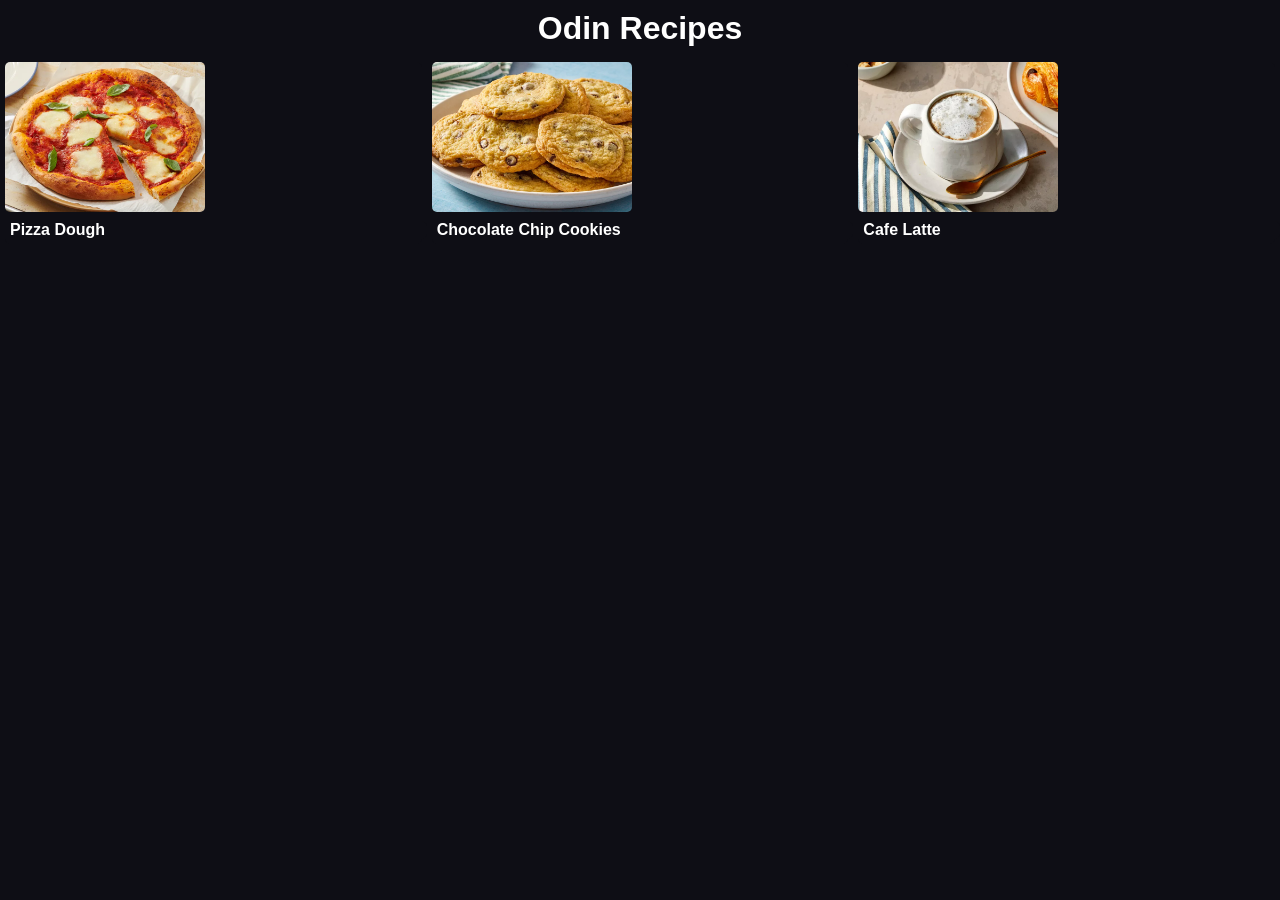
<file: index.html>
<!DOCTYPE html>
<html lang="en">
<head>
    <meta charset="UTF-8">
    <meta name="viewport" content="width=device-width, initial-scale=1.0">
    <title>Odin Recipes</title>
    <link rel="stylesheet" href="style.css">
</head>
<body>
    <h1>Odin Recipes</h1>
    <div>
        <div>
            <img src="recipes/pizzadoughimg.webp" width="200px">
            <div>
                <a href="recipes/pizza-dough.html"><b>Pizza Dough</b></a>
            </div>
        </div>
        <div>
            <img src="recipes/cccookiesimg.webp" width="200px">
            <div>
                <a href="recipes/cc-cookies.html"><b>Chocolate Chip Cookies</b></a>
            </div>
        </div>
        <div>
            <img src="recipes/cafelatte.webp" width="200px">
            <div>
                <a href="recipes/cafelatte.html"><b>Cafe Latte</b></a>
            </div>
        </div>
    </div>
</body>
</html>
</file>
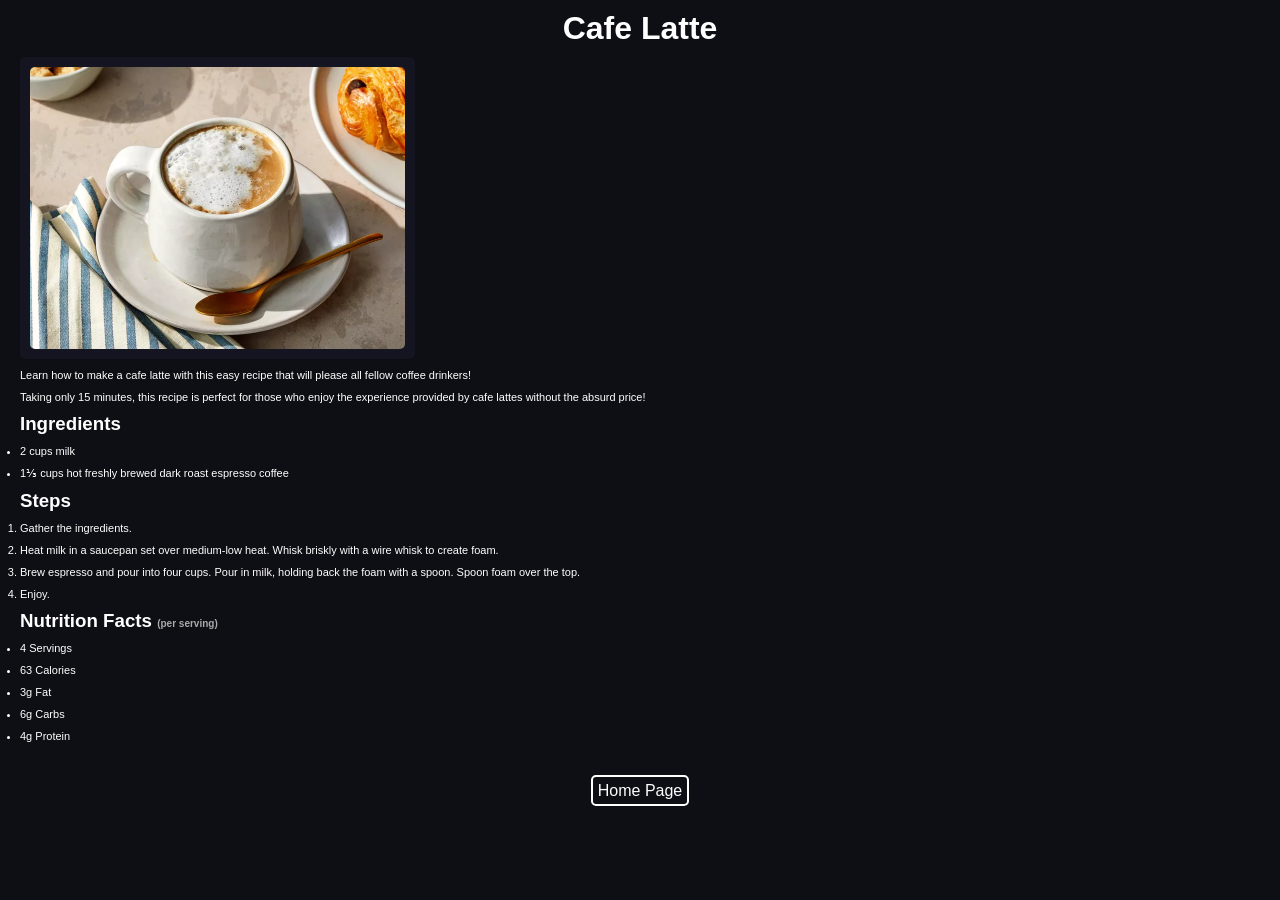
<file: recipes/cafelatte.html>
<!DOCTYPE html>
<html lang="en">
<head>
    <meta charset="UTF-8">
    <meta name="viewport" content="width=device-width, initial-scale=1.0">
    <link rel="stylesheet" href="recipes.css">
    <title>Cafe Latte</title>
</head>
<body>
    <h1>Cafe Latte</h1>
    <div class="img-bg">
        <img src="cafelatte.webp" alt="Perfected cafe latte" width="375">
    </div>
    <p>Learn how to make a cafe latte with this easy recipe that will please all fellow coffee drinkers!</p>
    <p>Taking only 15 minutes, this recipe is perfect for those who enjoy the experience provided by cafe lattes without the absurd price!</p>
    <h3>Ingredients</h3>
    <ul>
        <li>2 cups milk</li>
        <li>1&frac13; cups hot freshly brewed dark roast espresso coffee</li>
    </ul>
    <h3>Steps</h3>
    <ol>
        <li>Gather the ingredients.</li>
        <li>Heat milk in a saucepan set over medium-low heat. Whisk briskly with a wire whisk to create foam.</li>
        <li>Brew espresso and pour into four cups. Pour in milk, holding back the foam with a spoon. Spoon foam over the top.</li>
        <li>Enjoy.</li>
    </ol>
    <h3>Nutrition Facts <span>(per serving)</span></h3>
    <ul>
        <li>4 Servings</li>
        <li>63 Calories</li>
        <li>3g Fat</li>
        <li>6g Carbs</li>
        <li>4g Protein</li>
    </ul>
    <div class="home-page">
        <a href="../index.html" target="_blank">Home Page</a>
    </div>
</body>
</html>
</file>
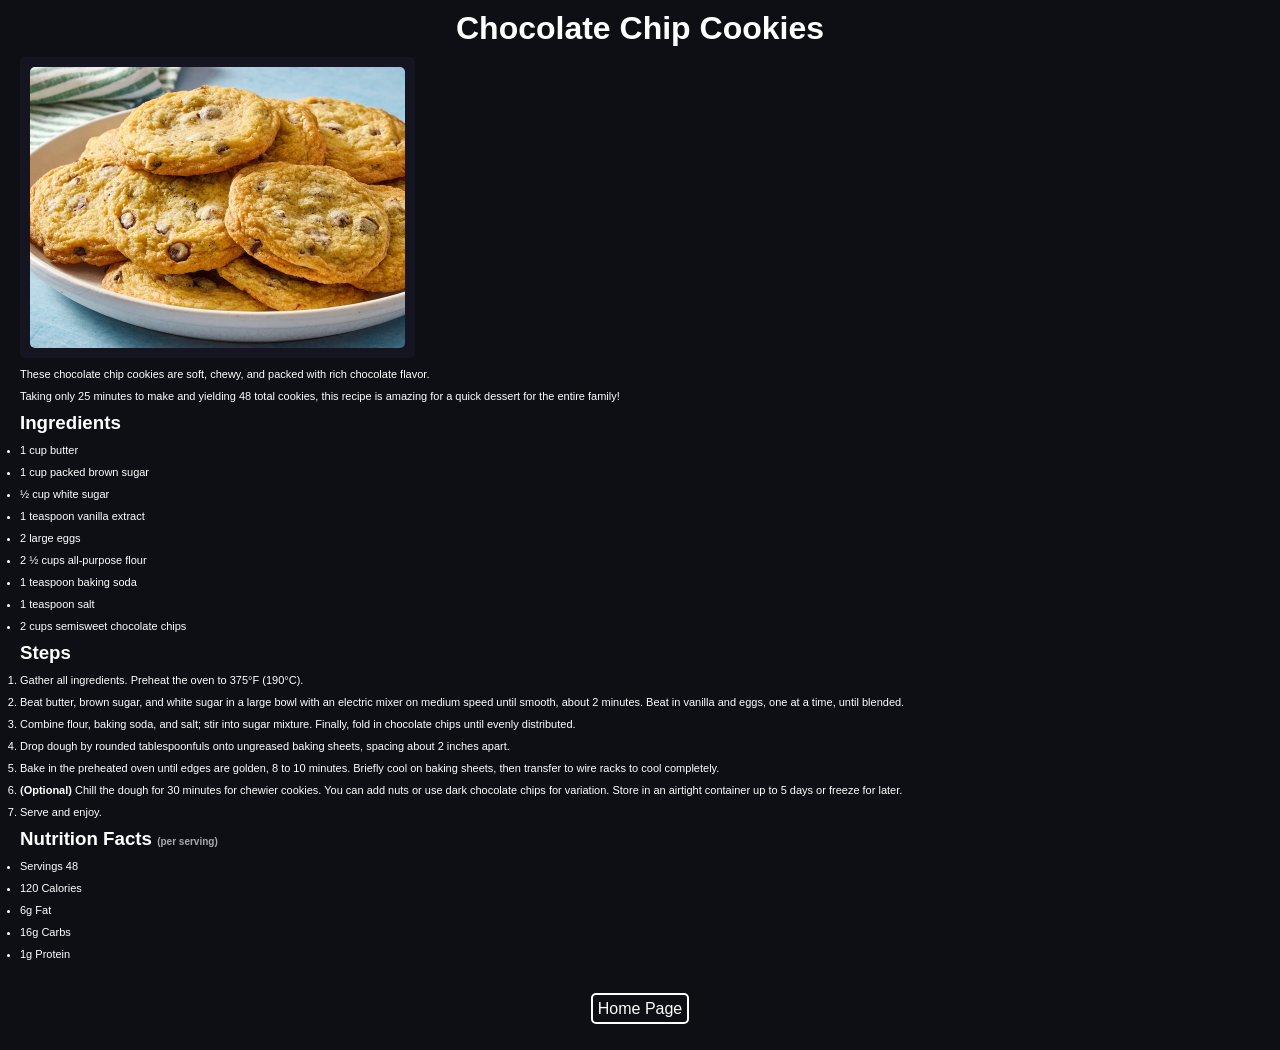
<file: recipes/cc-cookies.html>
<!DOCTYPE html>
<html lang="en">
<head>
    <meta charset="UTF-8">
    <meta name="viewport" content="width=device-width, initial-scale=1.0">
    <link rel="stylesheet" href="recipes.css">
    <title>Chocolate Chip Cookies</title>
</head>
<body>
    <h1>Chocolate Chip Cookies</h1>
    <div class="img-bg">
        <img src="cccookiesimg.webp" alt="Perfected chocolate chip cookies" width="375">
    </div>
    <p>These chocolate chip cookies are soft, chewy, and packed with rich chocolate flavor.</p>
    <p>Taking only 25 minutes to make and yielding 48 total cookies, this recipe is amazing for a quick dessert for the entire family!</p>
    <h3>Ingredients</h3>
    <ul>
        <li>1 cup butter</li>
        <li>1 cup packed brown sugar</li>
        <li>&frac12; cup white sugar</li>
        <li>1 teaspoon vanilla extract</li>
        <li>2 large eggs</li>
        <li>2 &frac12; cups all-purpose flour</li>
        <li>1 teaspoon baking soda</li>
        <li>1 teaspoon salt</li>
        <li>2 cups semisweet chocolate chips</li>
    </ul>
    <h3>Steps</h3>
    <ol>
        <li>Gather all ingredients. Preheat the oven to 375&deg;F (190&deg;C).</li>
        <li>Beat butter, brown sugar, and white sugar in a large bowl with an electric mixer on medium speed until smooth, about 2 minutes. Beat in vanilla and eggs, one at a time, until blended.</li>
        <li>Combine flour, baking soda, and salt; stir into sugar mixture. Finally, fold in chocolate chips until evenly distributed.</li>
        <li>Drop dough by rounded tablespoonfuls onto ungreased baking sheets, spacing about 2 inches apart.</li>
        <li>Bake in the preheated oven until edges are golden, 8 to 10 minutes. Briefly cool on baking sheets, then transfer to wire racks to cool completely.</li>
        <li><strong>(Optional)</strong> Chill the dough for 30 minutes for chewier cookies. You can add nuts or use dark chocolate chips for variation. Store in an airtight container up to 5 days or freeze for later.</li>
        <li>Serve and enjoy.</li>
    </ol>
    <h3>Nutrition Facts <span>(per serving)</span></h3>
    <ul>
        <li>Servings 48</li>
        <li>120 Calories</li>
        <li>6g Fat</li>
        <li>16g Carbs</li>
        <li>1g Protein</li>
    </ul>
    <div class="home-page">
        <a href="../index.html" target="_blank">Home Page</a>
    </div>
</body>
</html>
</file>
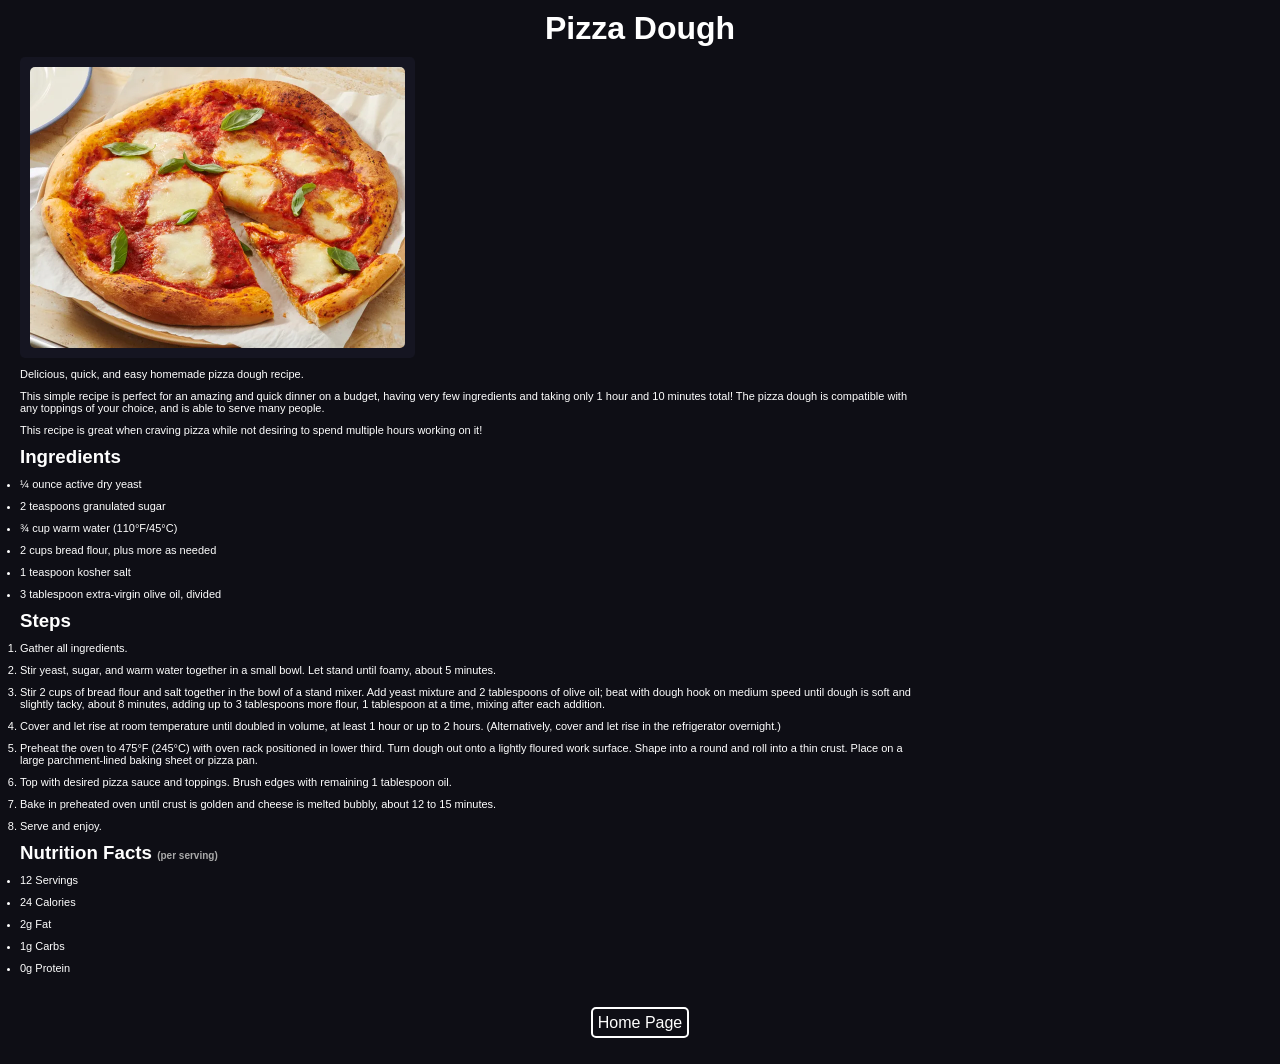
<file: recipes/pizza-dough.html>
<!DOCTYPE html>
<html lang="en">
<head>
    <meta charset="UTF-8">
    <meta name="viewport" content="width=device-width, initial-scale=1.0">
    <link rel="stylesheet" href="recipes.css">
    <title>Pizza Dough</title>
</head>
<body>
    <h1>Pizza Dough</h1>
    <div class="img-bg">
        <img src="pizzadoughimg.webp" alt="Pizza topped with cheese, sauce, and preferred toppings." width="375">
    </div>
    <p>Delicious, quick, and easy homemade pizza dough recipe.</p>
    <p>This simple recipe is perfect for an amazing and quick dinner on a budget, having very few ingredients and taking only 1 hour and 10 minutes total! The pizza dough is compatible with any toppings of your choice, and is able to serve many people.</p>
    <p>This recipe is great when craving pizza while not desiring to spend multiple hours working on it!</p>
    <h3>Ingredients</h3>
    <ul>
        <li>&frac14; ounce active dry yeast</li>
        <li>2 teaspoons granulated sugar</li>
        <li>&frac34; cup warm water (110&deg;F/45&deg;C)</li>
        <li>2 cups bread flour, plus more as needed</li>
        <li>1 teaspoon kosher salt</li>
        <li>3 tablespoon extra-virgin olive oil, divided</li>
    </ul>
    <h3>Steps</h3>
    <ol>
        <li>Gather all ingredients.</li>
        <li>Stir yeast, sugar, and warm water together in a small bowl. Let stand until foamy, about 5 minutes.</li>
        <li>Stir 2 cups of bread flour and salt together in the bowl of a stand mixer. Add yeast mixture and 2 tablespoons of olive oil; beat with dough hook on medium speed until dough is soft and slightly tacky, about 8 minutes, adding up to 3 tablespoons more flour, 1 tablespoon at a time, mixing after each addition.</li>
        <li>Cover and let rise at room temperature until doubled in volume, at least 1 hour or up to 2 hours. (Alternatively, cover and let rise in the refrigerator overnight.)</li>
        <li>Preheat the oven to 475&deg;F (245&deg;C) with oven rack positioned in lower third. Turn dough out onto a lightly floured work surface. Shape into a round and roll into a thin crust. Place on a large parchment-lined baking sheet or pizza pan.</li>
        <li>Top with desired pizza sauce and toppings. Brush edges with remaining 1 tablespoon oil.</li>
        <li>Bake in preheated oven until crust is golden and cheese is melted bubbly, about 12 to 15 minutes.</li>
        <li>Serve and enjoy.</li>
    </ol>
    <h3>Nutrition Facts <span>(per serving)</span></h3>
    <ul>
        <li>12 Servings</li>
        <li>24 Calories</li>
        <li>2g Fat</li>
        <li>1g Carbs</li>
        <li>0g Protein</li>
    </ul>
    <div class="home-page">
        <a href="../index.html" target="_blank">Home Page</a>
    </div>
</body>
</html>
</file>
<file: style.css>
* {
    background:#0e0e15;
    box-sizing:border-box;
    padding:0;
    margin:0;
    font-family:Verdana, Geneva, Tahoma, sans-serif;
    text-decoration:none;
    color:white;
}
h1 {
    text-align:center;
    margin:10px;
}
div {
    display:flex;
}
div div{
    display:inline;
    width:100%;
    margin: 0 auto;
    border:hidden;
    border-radius:5px;
    margin:5px;
}
img {
    display:inline-block;
    margin:0 auto;
    border-radius:5px;
}
div div div{
    display:flex;
}
</file>
<file: recipes/recipes.css>
* {
    background:#0e0e15;
    box-sizing:border-box;
    padding:0;
    margin:0;
    font-family:Verdana, Geneva, Tahoma, sans-serif;
    text-decoration:none;
    color:white;
}
h1 {
    text-align:center;
    margin:10px;
}
img {
    margin:0 auto;
    border-radius:5px;
    border:hidden;
    display:block;
}
.img-bg{
    background:#151521;
    padding:10px;
    border:hidden;
    border-radius:5px;
    width:min-content;
    margin-left:20px;
    
}
p,li {
    font-size:11px;
    width:70%;
    margin:10px;
}
p,li,h3 {
    margin-left:20px;
}
h3 span {
    color:rgb(170, 170, 170);
    font-size:10px;
}

.home-page {
    display:block;
    height:80px;
    width:fit-content;
    padding-top:30px;
    margin: 0 auto;
    align-items:center;
}
a {
    border:2px solid white;
    border-radius:5px;
    padding:5px;
}
</file>
